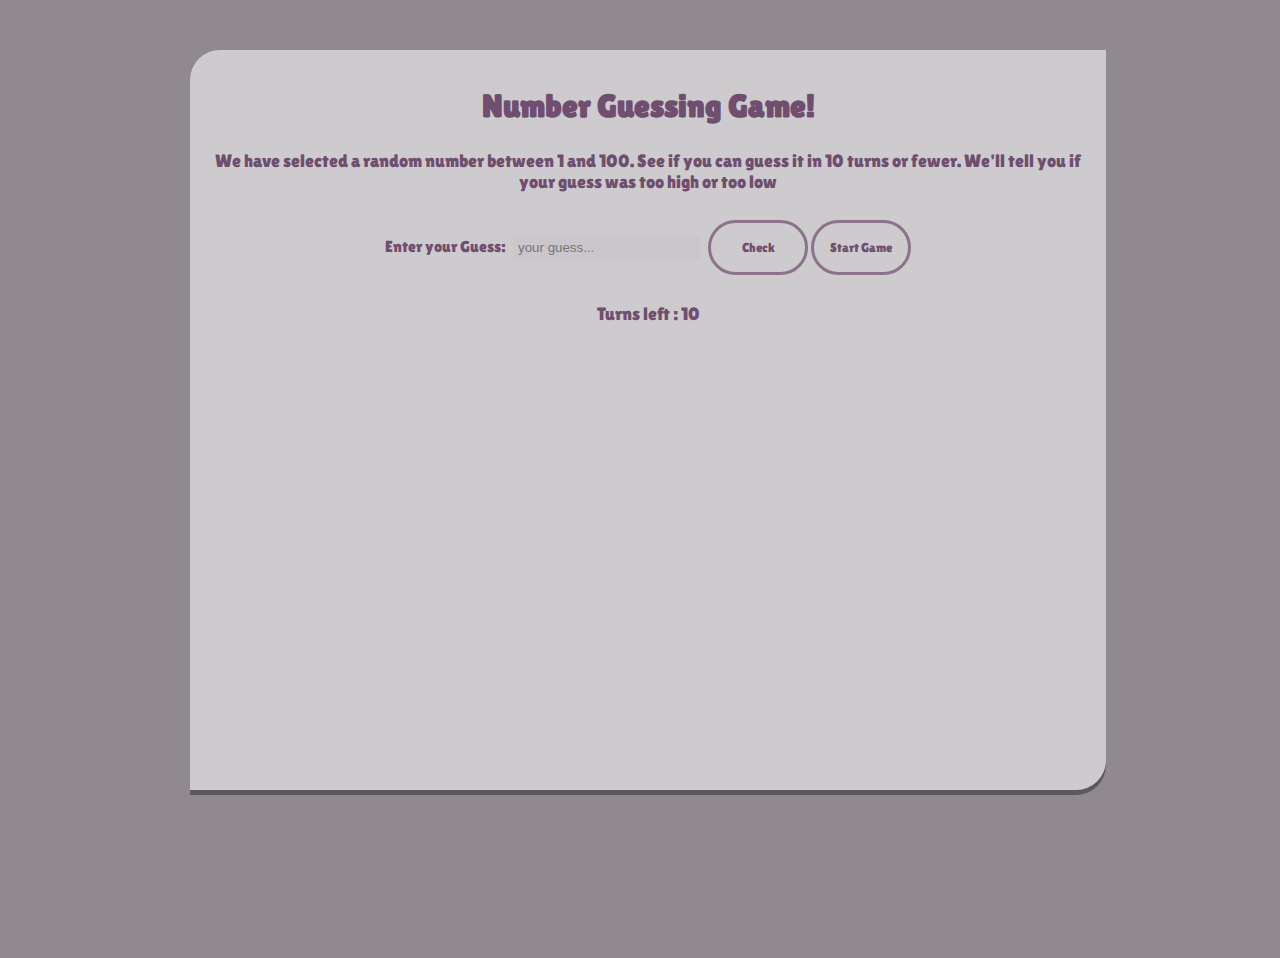
<file: index.html>
<!DOCTYPE html>
<html lang="en">
<head>
    <meta charset="UTF-8">
    <meta name="viewport" content="width=device-width, initial-scale=1.0">
    <title>Guess What?!</title>
    <link rel="stylesheet" href = "./numberguess.css">
    <link rel="preconnect" href="https://fonts.googleapis.com">
    <link rel="preconnect" href="https://fonts.gstatic.com" crossorigin>
    <link href="https://fonts.googleapis.com/css2?family=Lilita+One&display=swap" rel="stylesheet">
</head>
<body>
    <div class="box">
    <h2>Number Guessing Game!</h2>

     <p>We have selected a random number between 1 and 100. See if you can guess it in 10 turns or fewer. We'll tell you if your guess was too high or too low</p>

     <label>Enter your Guess: <input type="text" id="number" name = "name" placeholder="your guess..."></label>
     <button class="check" >Check</button>
     <button class="start">Start Game</button>
     <p class ="turns">Turns left : 10 </p>
     <p class="game">  </p>
     
    </div>
    <script src="./numberguess.js"></script>
</body>
</html>
</file>
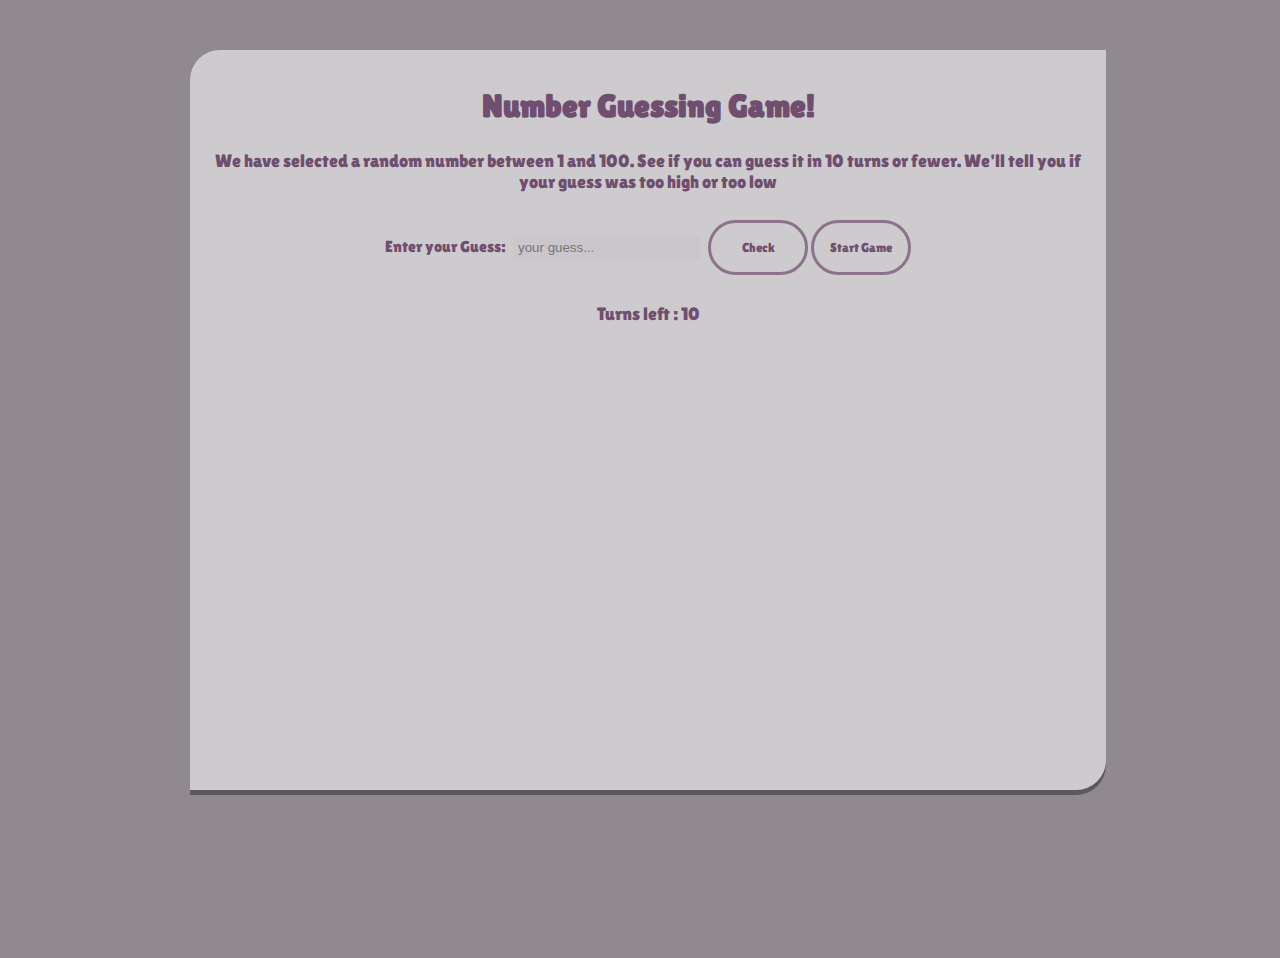
<file: numberguess.html>
<!DOCTYPE html>
<html lang="en">
<head>
    <meta charset="UTF-8">
    <meta name="viewport" content="width=device-width, initial-scale=1.0">
    <title>Guess What?!</title>
    <link rel="stylesheet" href = "numberguess.css">
    <link rel="preconnect" href="https://fonts.googleapis.com">
    <link rel="preconnect" href="https://fonts.gstatic.com" crossorigin>
    <link href="https://fonts.googleapis.com/css2?family=Lilita+One&display=swap" rel="stylesheet">
</head>
<body>
    <div class="box">
    <h2>Number Guessing Game!</h2>

     <p>We have selected a random number between 1 and 100. See if you can guess it in 10 turns or fewer. We'll tell you if your guess was too high or too low</p>

     <label>Enter your Guess: <input type="text" id="number" name = "name" placeholder="your guess..."></label>
     <button class="check" >Check</button>
     <button class="start">Start Game</button>
     <p class ="turns">Turns left : 10 </p>
     <p class="game">  </p>
     
    </div>
    <script src="numberguess.js"></script>
</body>
</html>
</file>
<file: numberguess.css>
body{
    background-color: rgb(144, 138, 144);
    color:rgb(111, 78, 111);
    font-family: "Lilita One", sans-serif;
    font-weight: 400;
    font-style: normal;
    text-align: center;
    width:100%;
    height:100vh;
    min-width: 100px;
    
}
.lilita-one-regular {
    font-family: "Lilita One", sans-serif;
    font-weight: 400;
    font-style: normal;
  }
.box{
    width:70%;
    height:80vh;
    background-color: rgba(255, 255, 255, 0.562);
    padding: 10px;
    margin:50px auto;
    text-align: center;
    border-radius: 30px 0;
    box-shadow: 0 5px 0 0 rgba(0, 0, 0, 0.358);
    min-width: 100px;
    min-height: 500px;
    
}
 h2{
    font-weight: 900;
    font-size: xx-large;
}
p{
    font-size: large;
}
 #number{
    margin:5px;
    padding: 5px;
    background-color: rgba(202, 194, 202, 0.562);
    border: none;
}
#number:hover{
    border:1px solid rgb(91, 70, 91, 0.6);
    border-radius: 10px;


}
button{
    margin: 10px auto;
    padding:7px;
    background: transparent;
    color: rgb(111, 78, 111);
    font-family: "Lilita One", sans-serif;
    font-weight: 400;
    font-style: normal;
    text-align: center;
    border: 3px solid rgb(111, 78, 111, 0.7);
    width: 100px;
    height:55px;
    border-radius: 30px;;
}
button:hover{
    transition: 0.5s;
    background-color: rgb(111, 78, 111,0.6);
}
</file>
